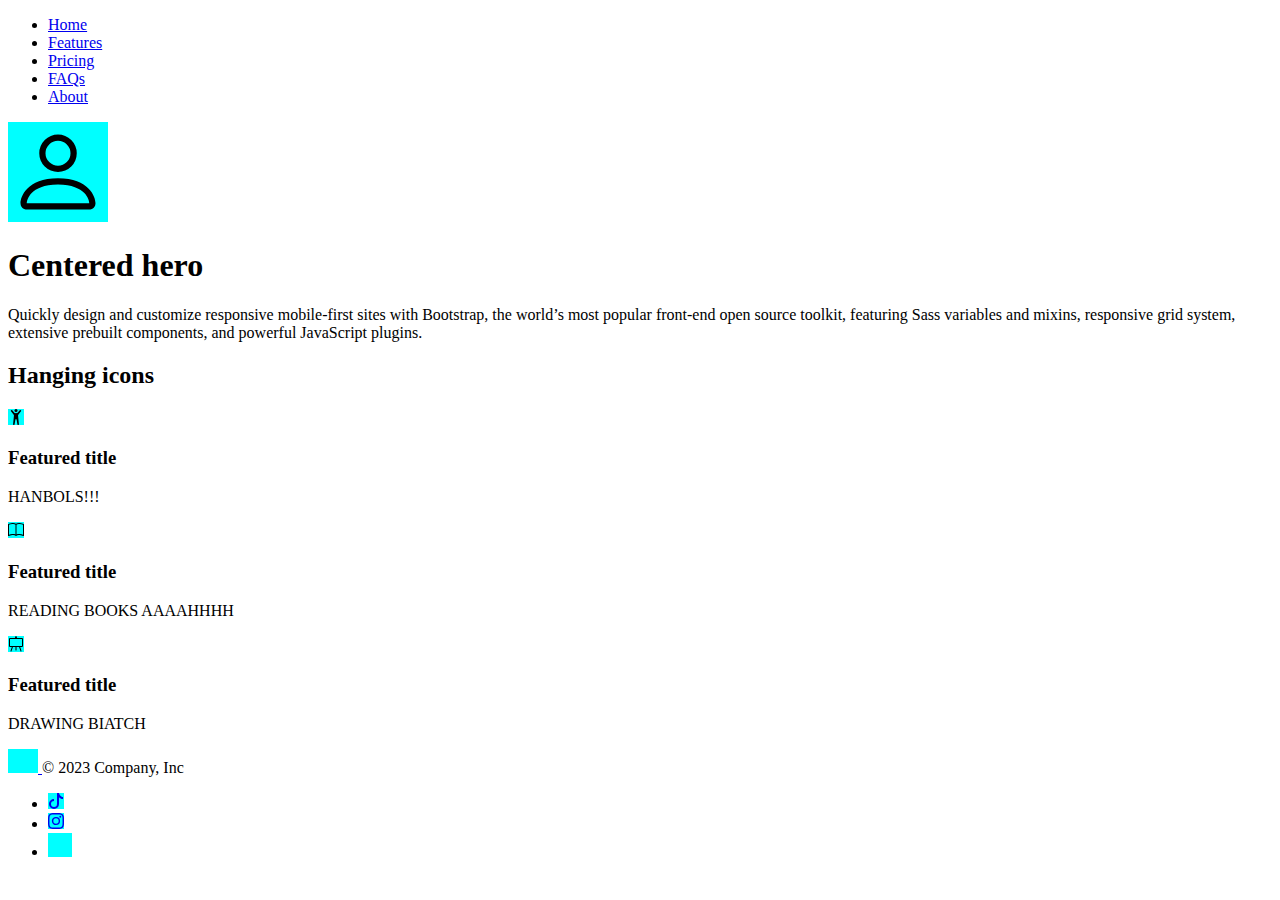
<file: index.html>
<!DOCTYPE html>
<html lang="en">
<head>
    <meta charset="UTF-8">
    <meta http-equiv="X-UA-Compatible" content="IE=edge">
    <meta name="viewport" content="width=device-width, initial-scale=1.0">
    <title>Par mani</title>
    <link href="https://cdn.jsdelivr.net/npm/bootstrap@5.3.2/dist/css/bootstrap.min.css" rel="stylesheet" integrity="sha384-T3c6CoIi6uLrA9TneNEoa7RxnatzjcDSCmG1MXxSR1GAsXEV/Dwwykc2MPK8M2HN" crossorigin="anonymous">
    <link rel="stylesheet" href="style.css">
</head>
<body>
    <header class="d-flex justify-content-center py-3">
        <ul class="nav nav-pills">
          <li class="nav-item"><a href="#" class="nav-link active" aria-current="page">Home</a></li>
          <li class="nav-item"><a href="#" class="nav-link">Features</a></li>
          <li class="nav-item"><a href="#" class="nav-link">Pricing</a></li>
          <li class="nav-item"><a href="#" class="nav-link">FAQs</a></li>
          <li class="nav-item"><a href="#" class="nav-link">About</a></li>
        </ul>
      </header>
      <div class="px-4 py-5 my-5 text-center">
        <svg xmlns="http://www.w3.org/2000/svg" width="100" height="100" fill="currentColor" class="bi bi-person" viewBox="0 0 16 16">
            <path d="M8 8a3 3 0 1 0 0-6 3 3 0 0 0 0 6Zm2-3a2 2 0 1 1-4 0 2 2 0 0 1 4 0Zm4 8c0 1-1 1-1 1H3s-1 0-1-1 1-4 6-4 6 3 6 4Zm-1-.004c-.001-.246-.154-.986-.832-1.664C11.516 10.68 10.289 10 8 10c-2.29 0-3.516.68-4.168 1.332-.678.678-.83 1.418-.832 1.664h10Z"/>
          </svg>
        <h1 class="display-5 fw-bold text-body-emphasis">Centered hero</h1>
        <div class="col-lg-6 mx-auto">
          <p class="lead mb-4">Quickly design and customize responsive mobile-first sites with Bootstrap, the world’s most popular front-end open source toolkit, featuring Sass variables and mixins, responsive grid system, extensive prebuilt components, and powerful JavaScript plugins.</p>
          <div class="d-grid gap-2 d-sm-flex justify-content-sm-center">
          </div>
        </div>
      </div>
      <div class="container px-4 py-5" id="hanging-icons">
        <h2 class="pb-2 border-bottom">Hanging icons</h2>
        <div class="row g-4 py-5 row-cols-1 row-cols-lg-3">
          <div class="col d-flex align-items-start">
            <div class="icon-square text-body-emphasis bg-body-secondary d-inline-flex align-items-center justify-content-center fs-4 flex-shrink-0 me-3">
                <svg xmlns="http://www.w3.org/2000/svg" width="1em" height="1em" fill="currentColor" class="bi bi-person-arms-up" viewBox="0 0 16 16">
                    <path d="M8 3a1.5 1.5 0 1 0 0-3 1.5 1.5 0 0 0 0 3Z"/>
                    <path d="m5.93 6.704-.846 8.451a.768.768 0 0 0 1.523.203l.81-4.865a.59.59 0 0 1 1.165 0l.81 4.865a.768.768 0 0 0 1.523-.203l-.845-8.451A1.492 1.492 0 0 1 10.5 5.5L13 2.284a.796.796 0 0 0-1.239-.998L9.634 3.84a.72.72 0 0 1-.33.235c-.23.074-.665.176-1.304.176-.64 0-1.074-.102-1.305-.176a.72.72 0 0 1-.329-.235L4.239 1.286a.796.796 0 0 0-1.24.998l2.5 3.216c.317.316.475.758.43 1.204Z"/>
                  </svg>
            </div>
            <div>
              <h3 class="fs-2 text-body-emphasis">Featured title</h3>
              <p>HANBOLS!!!</p>
            </div>
          </div>
          <div class="col d-flex align-items-start">
            <div class="icon-square text-body-emphasis bg-body-secondary d-inline-flex align-items-center justify-content-center fs-4 flex-shrink-0 me-3">
                <svg xmlns="http://www.w3.org/2000/svg" width="1em" height="1em" fill="currentColor" class="bi bi-book" viewBox="0 0 16 16">
                    <path d="M1 2.828c.885-.37 2.154-.769 3.388-.893 1.33-.134 2.458.063 3.112.752v9.746c-.935-.53-2.12-.603-3.213-.493-1.18.12-2.37.461-3.287.811V2.828zm7.5-.141c.654-.689 1.782-.886 3.112-.752 1.234.124 2.503.523 3.388.893v9.923c-.918-.35-2.107-.692-3.287-.81-1.094-.111-2.278-.039-3.213.492V2.687zM8 1.783C7.015.936 5.587.81 4.287.94c-1.514.153-3.042.672-3.994 1.105A.5.5 0 0 0 0 2.5v11a.5.5 0 0 0 .707.455c.882-.4 2.303-.881 3.68-1.02 1.409-.142 2.59.087 3.223.877a.5.5 0 0 0 .78 0c.633-.79 1.814-1.019 3.222-.877 1.378.139 2.8.62 3.681 1.02A.5.5 0 0 0 16 13.5v-11a.5.5 0 0 0-.293-.455c-.952-.433-2.48-.952-3.994-1.105C10.413.809 8.985.936 8 1.783z"/>
                  </svg>
            </div>
            <div>
              <h3 class="fs-2 text-body-emphasis">Featured title</h3>
              <p>READING BOOKS AAAAHHHH</p>
            </div>
          </div>
          <div class="col d-flex align-items-start">
            <div class="icon-square text-body-emphasis bg-body-secondary d-inline-flex align-items-center justify-content-center fs-4 flex-shrink-0 me-3">
                <svg xmlns="http://www.w3.org/2000/svg" width="1em" height="1em" fill="currentColor" class="bi bi-easel" viewBox="0 0 16 16">
                    <path d="M8 0a.5.5 0 0 1 .473.337L9.046 2H14a1 1 0 0 1 1 1v7a1 1 0 0 1-1 1h-1.85l1.323 3.837a.5.5 0 1 1-.946.326L11.092 11H8.5v3a.5.5 0 0 1-1 0v-3H4.908l-1.435 4.163a.5.5 0 1 1-.946-.326L3.85 11H2a1 1 0 0 1-1-1V3a1 1 0 0 1 1-1h4.954L7.527.337A.5.5 0 0 1 8 0zM2 3v7h12V3H2z"/>
                  </svg>
            </div>
            <div>
              <h3 class="fs-2 text-body-emphasis">Featured title</h3>
              <p>DRAWING BIATCH</p>
            </div>
          </div>
        </div>
      </div>
      <footer class="d-flex flex-wrap justify-content-between align-items-center py-3 my-4 border-top">
        <div class="col-md-4 d-flex align-items-center">
          <a href="/" class="mb-3 me-2 mb-md-0 text-body-secondary text-decoration-none lh-1">
            <svg class="bi" width="30" height="24"><use xlink:href="#bootstrap"></use></svg>
          </a>
          <span class="mb-3 mb-md-0 text-body-secondary">© 2023 Company, Inc</span>
        </div>
    
        <ul class="nav col-md-4 justify-content-end list-unstyled d-flex">
          <li class="ms-3"><a class="text-body-secondary" href="#"><svg xmlns="http://www.w3.org/2000/svg" width="16" height="16" fill="currentColor" class="bi bi-tiktok" viewBox="0 0 16 16">
            <path d="M9 0h1.98c.144.715.54 1.617 1.235 2.512C12.895 3.389 13.797 4 15 4v2c-1.753 0-3.07-.814-4-1.829V11a5 5 0 1 1-5-5v2a3 3 0 1 0 3 3V0Z"/>
          </svg></a></li>
          <li class="ms-3"><a class="text-body-secondary" href="#"><svg xmlns="http://www.w3.org/2000/svg" width="16" height="16" fill="currentColor" class="bi bi-instagram" viewBox="0 0 16 16">
            <path d="M8 0C5.829 0 5.556.01 4.703.048 3.85.088 3.269.222 2.76.42a3.917 3.917 0 0 0-1.417.923A3.927 3.927 0 0 0 .42 2.76C.222 3.268.087 3.85.048 4.7.01 5.555 0 5.827 0 8.001c0 2.172.01 2.444.048 3.297.04.852.174 1.433.372 1.942.205.526.478.972.923 1.417.444.445.89.719 1.416.923.51.198 1.09.333 1.942.372C5.555 15.99 5.827 16 8 16s2.444-.01 3.298-.048c.851-.04 1.434-.174 1.943-.372a3.916 3.916 0 0 0 1.416-.923c.445-.445.718-.891.923-1.417.197-.509.332-1.09.372-1.942C15.99 10.445 16 10.173 16 8s-.01-2.445-.048-3.299c-.04-.851-.175-1.433-.372-1.941a3.926 3.926 0 0 0-.923-1.417A3.911 3.911 0 0 0 13.24.42c-.51-.198-1.092-.333-1.943-.372C10.443.01 10.172 0 7.998 0h.003zm-.717 1.442h.718c2.136 0 2.389.007 3.232.046.78.035 1.204.166 1.486.275.373.145.64.319.92.599.28.28.453.546.598.92.11.281.24.705.275 1.485.039.843.047 1.096.047 3.231s-.008 2.389-.047 3.232c-.035.78-.166 1.203-.275 1.485a2.47 2.47 0 0 1-.599.919c-.28.28-.546.453-.92.598-.28.11-.704.24-1.485.276-.843.038-1.096.047-3.232.047s-2.39-.009-3.233-.047c-.78-.036-1.203-.166-1.485-.276a2.478 2.478 0 0 1-.92-.598 2.48 2.48 0 0 1-.6-.92c-.109-.281-.24-.705-.275-1.485-.038-.843-.046-1.096-.046-3.233 0-2.136.008-2.388.046-3.231.036-.78.166-1.204.276-1.486.145-.373.319-.64.599-.92.28-.28.546-.453.92-.598.282-.11.705-.24 1.485-.276.738-.034 1.024-.044 2.515-.045v.002zm4.988 1.328a.96.96 0 1 0 0 1.92.96.96 0 0 0 0-1.92zm-4.27 1.122a4.109 4.109 0 1 0 0 8.217 4.109 4.109 0 0 0 0-8.217zm0 1.441a2.667 2.667 0 1 1 0 5.334 2.667 2.667 0 0 1 0-5.334z"/>
          </svg></a></li>
          <li class="ms-3"><a class="text-body-secondary" href="#"><svg class="bi" width="24" height="24"><use xlink:href="#facebook"></use></svg></a></li>
        </ul>
      </footer>
    <script src="https://cdn.jsdelivr.net/npm/bootstrap@5.3.2/dist/js/bootstrap.bundle.min.js" integrity="sha384-C6RzsynM9kWDrMNeT87bh95OGNyZPhcTNXj1NW7RuBCsyN/o0jlpcV8Qyq46cDfL" crossorigin="anonymous"></script>
</body>
</html>
</file>
<file: style.css>
.btn{
    border-color: aqua;
}
svg{
    background-color: aqua;
}
</file>
